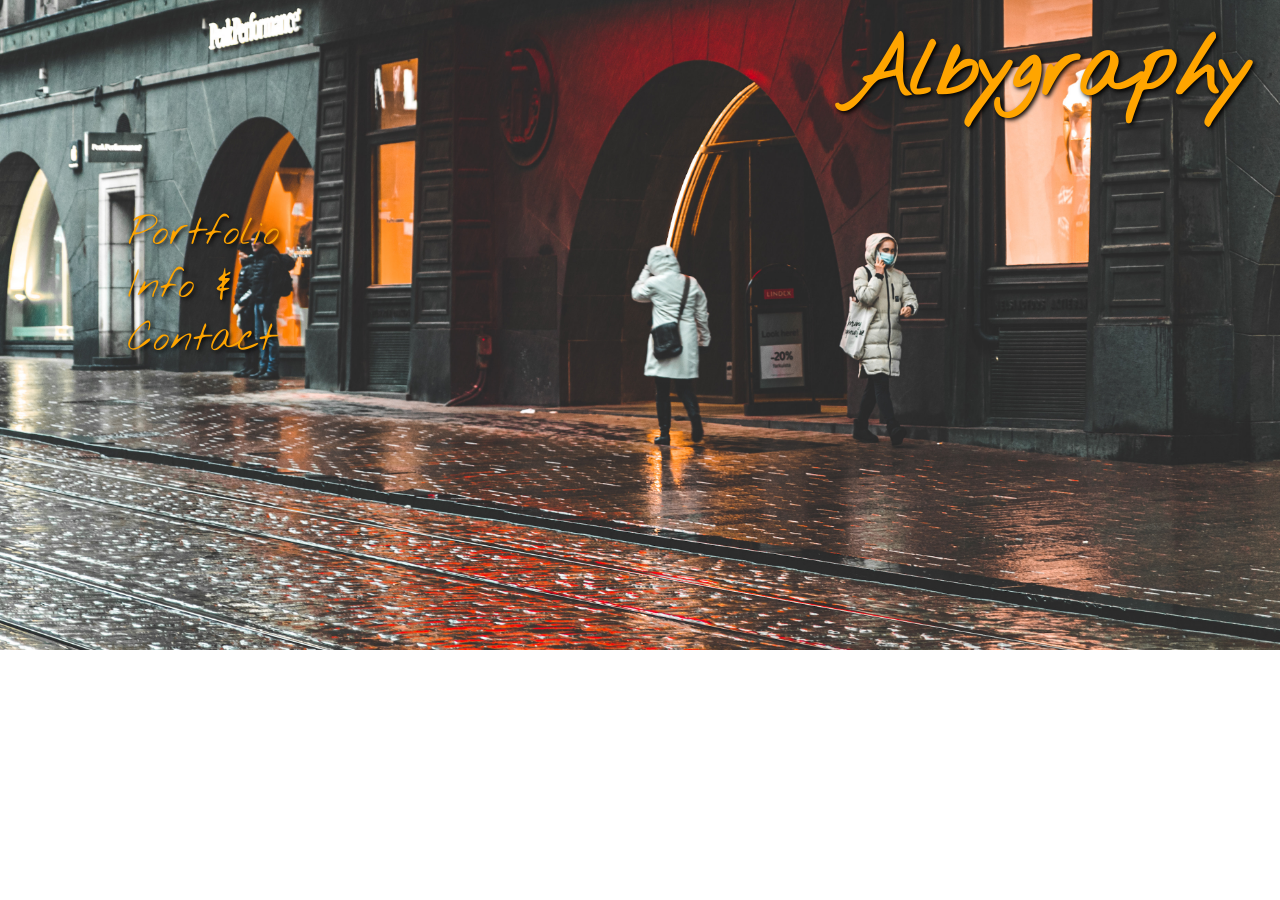
<file: Index.html>
<!DOCTYPE html>
<html lang="en" dir="ltr" >
  <head>
      <link rel="stylesheet" href="cstyle/Index.css">
      <link rel="preconnect" href="https://fonts.gstatic.com">
  <link href="https://fonts.googleapis.com/css2?family=Nothing+You+Could+Do&display=swap" rel="stylesheet">
    <meta charset="utf-8">
    <title>Albygraphy</title>
  </head>
  <body  style="font-family:'Nothing You Could Do', cursive;">

      <h1 class="titolo">Albygraphy</h1>
<!--  <img src="./albertofoto/IMG_4220.jpeg" alt="fotografia non visualizzata" >-->



<div class="lista">

    <ul class="unorg">
        <li> <a style="text-decoration: none;" href="Portfolio.html">Portfolio</a></li>
        <li> <a style="text-decoration: none;"  href="about.html">Info & <br> Contact</a></li>

    <ul>
</div>

  </body>

</html>
</file>
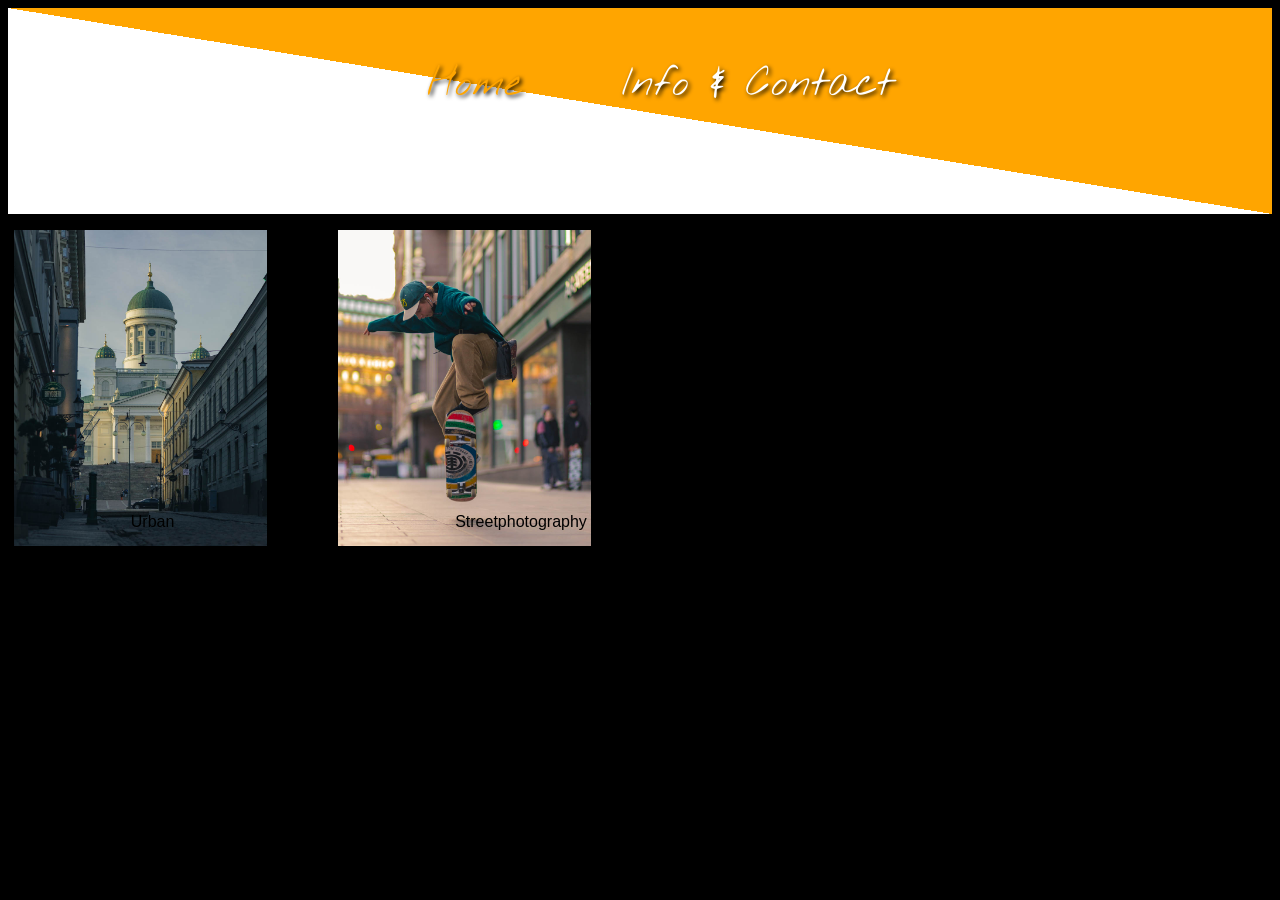
<file: Portfolio.html>
<!DOCTYPE html>
<html lang="en" dir="ltr">
  <head>
    <link rel="stylesheet" href="cstyle/portfolio.css">
    <meta charset="utf-8">
    <title>Portfolio Albygraphy</title>
    <link rel="preconnect" href="https://fonts.gstatic.com">
  <link href="https://fonts.googleapis.com/css2?family=Nothing+You+Could+Do&display=swap" rel="stylesheet">
  </head>
  <body style="font-family:'Nothing You Could Do', cursive;">
    <div class="lista">

        <ul class="unorg">
            <li> <a style="text-decoration: none;" href="Index.html"><span>Home</span></a></li>
            <li> <a style="text-decoration: none;"  href="about.html">Info & Contact</a></li>

        <ul>
    </div>



    <div class="gallery">


      <a target="" href="Urban.html">
        <img src="./albertofoto/14042021-IMG_4092_ig.jpg" alt="">
        <span class="move">Urban</span>
      </a>


      <a target="" href="street.html">
        <img src="./albertofoto/14042021-IMG_4101_ig.jpg" alt="" >
    <span class="move">Streetphotography</span>
      </a>
</div>
  </body>
</html>
</file>
<file: cstyle/Index.css>
.titolo{
  font-size: 80px ;
  text-align: right;
  margin: 20px;
  padding-left:  20px;
  color: orange;
   text-shadow: 2px 2px 4px black;
}

.lista {
text-align: left;
font-size: 40px;
padding: 0px;
margin: 80px;
color: orange;
 text-shadow: 2px 2px 4px black;
}
.unorg{
list-style: none;
}
.unorg2{
  text-align: right;
  padding-top: 100px;
  position: relative;
  font-size: 30px;
   text-shadow: 2px 2px 4px black;

}
a { color: inherit;}
body{
  background:center/cover no-repeat url(IMG_2699.jpeg) ;
  position: relative;
}
</file>
<file: cstyle/portfolio.css>
.lista {
text-align: center;
font-size: 40px;
padding: 50px;
margin: px;
background: linear-gradient(to bottom left, orange 50%, white 50%);
//rgb(8,255,16);

}
.gallery{

  flex-wrap: wrap;
  flex: 200px;
}
.move{
  font-family: sans-serif;
  color: black;
  position: relative;
  top: -30px;
  left: -150px;
  z-index: 2;
}
img {
  width: 20%;
  height: auto;
  margin:15px 5px 10px 5px;

  border: 1px solid;
}
span{
  color:  orange;
}
.unorg,li{
   text-shadow: 2px 2px 4px black;
list-style: none;
display: inline;
color: white;
margin: 20px;
padding: 20px;
}
a
{

  color: inherit;
}
body{
  background: black;
}
</file>
